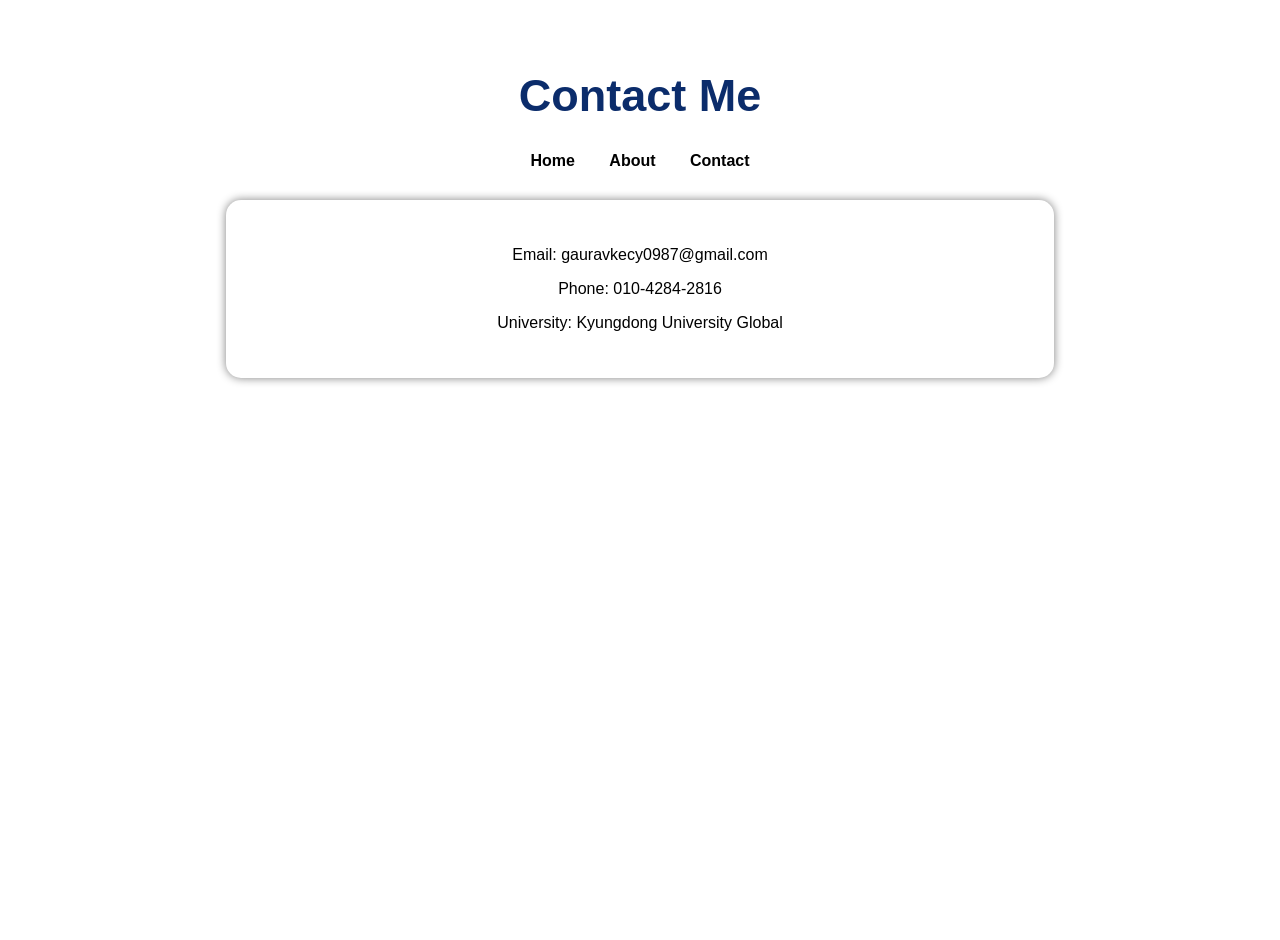
<file: contact.html>
<!DOCTYPE html>
<html>
<head>
    <title>Contact Me</title>
    <link rel="stylesheet" href="style.css">
</head>

<body>

    <div class="overlay">

        <h1>Contact Me</h1>

        <nav>
            <a href="index.html">Home</a>
            <a href="about.html">About</a>
            <a href="contact.html">Contact</a>
        </nav>

        <div class="card">

            <p>Email: gauravkecy0987@gmail.com</p>

            <p>Phone: 010-4284-2816</p>

            <p>University: Kyungdong University Global</p>

        </div>

    </div>

</body>
</html>
</file>
<file: style.css>
body{
    margin:0;
    padding:0;
    font-family: Arial, sans-serif;
    text-align:center;

    background-image:url('https://global.kduniv.ac.kr/global/_Img/Contents/SH_img02.jpg');

    background-size:cover;
    background-position:center;
    background-attachment:fixed;
}

.overlay{
    background:rgba(255,255,255,0.75);
    min-height:100vh;
    padding-top:40px;
}

h1{
    color:#0b2c6b;
    font-size:45px;
}

nav{
    margin:20px;
}

nav a{
    text-decoration:none;
    margin:15px;
    font-weight:bold;
    color:black;
}

.card{
    width:60%;
    margin:auto;
    margin-top:30px;

    background:white;

    padding:30px;

    border-radius:15px;

    box-shadow:0px 0px 10px gray;
}

.profile{
    width:150px;
    height:150px;
    border-radius:50%;
}
</file>
